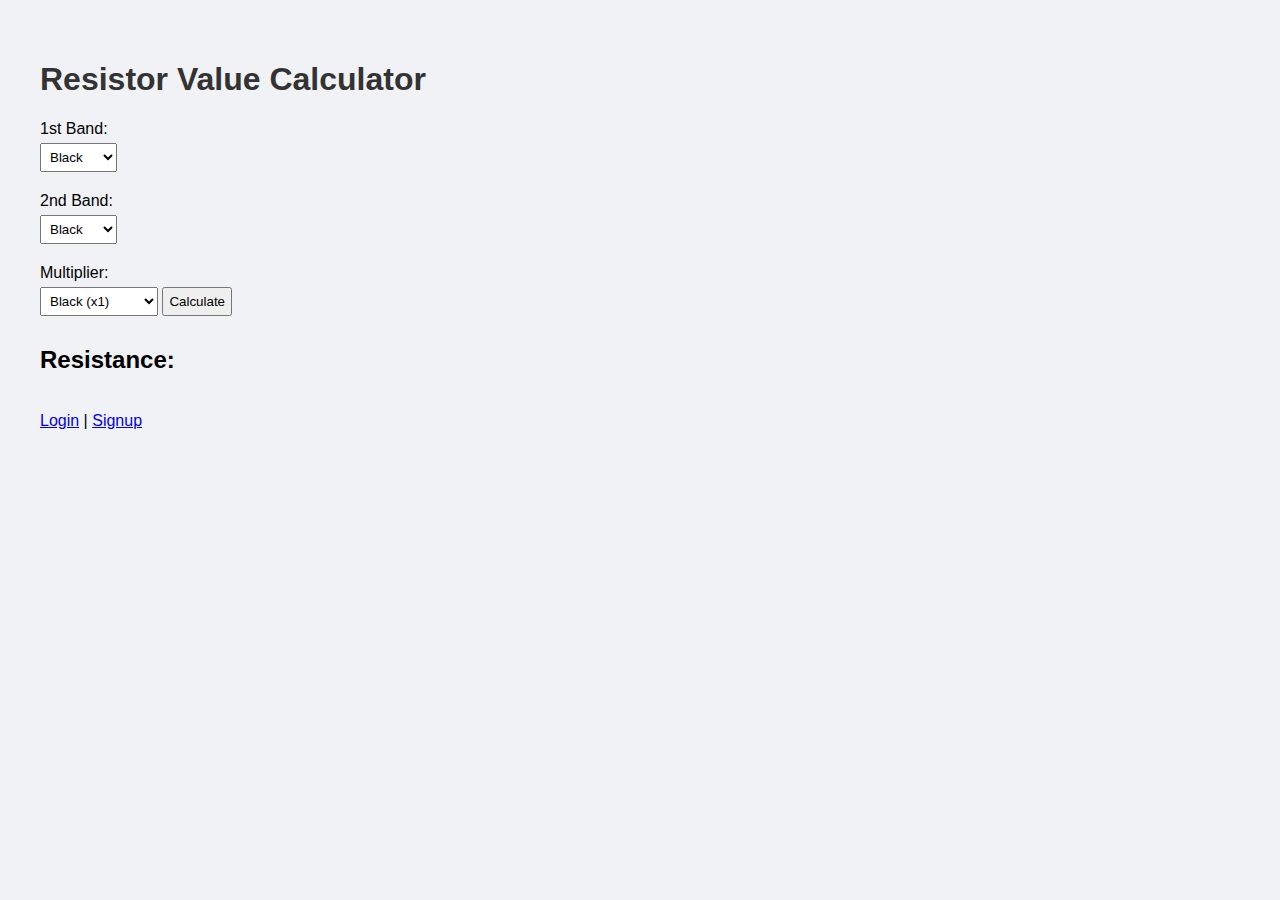
<file: index.html>
<!DOCTYPE html>
<html lang="en">
<head>
    <meta charset="UTF-8" />
    <meta name="viewport" content="width=device-width, initial-scale=1.0"/>
    <title>Resistor Value Calculator</title>
    <link rel="stylesheet" href="style.css" />
</head>
<body>
    <h1>Resistor Value Calculator</h1>
    
    <div>
        <label>1st Band:</label>
        <select id="band1">
            <option value="0">Black</option>
            <option value="1">Brown</option>
            <option value="2">Red</option>
            <option value="3">Orange</option>
            <option value="4">Yellow</option>
            <option value="5">Green</option>
            <option value="6">Blue</option>
            <option value="7">Violet</option>
            <option value="8">Gray</option>
            <option value="9">White</option>
        </select>
        
        <label>2nd Band:</label>
        <select id="band2">
            <option value="0">Black</option>
            <option value="1">Brown</option>
            <option value="2">Red</option>
            <option value="3">Orange</option>
            <option value="4">Yellow</option>
            <option value="5">Green</option>
            <option value="6">Blue</option>
            <option value="7">Violet</option>
            <option value="8">Gray</option>
            <option value="9">White</option>
        </select>
        
        <label>Multiplier:</label>
        <select id="multiplier">
            <option value="1">Black (x1)</option>
            <option value="10">Brown (x10)</option>
            <option value="100">Red (x100)</option>
            <option value="1000">Orange (x1k)</option>
            <option value="10000">Yellow (x10k)</option>
            <option value="100000">Green (x100k)</option>
            <option value="1000000">Blue (x1M)</option>
            <option value="10000000">Violet (x10M)</option>
        </select>
        
        <button onclick="calculateResistor()">Calculate</button>
        
        <h2 id="result">Resistance: </h2>
        
        <br>
        <a href="login.html">Login</a> | <a href="signup.html">Signup</a>
    </div>
    
    <script src="script.js"></script>
</body>
</html>
</file>
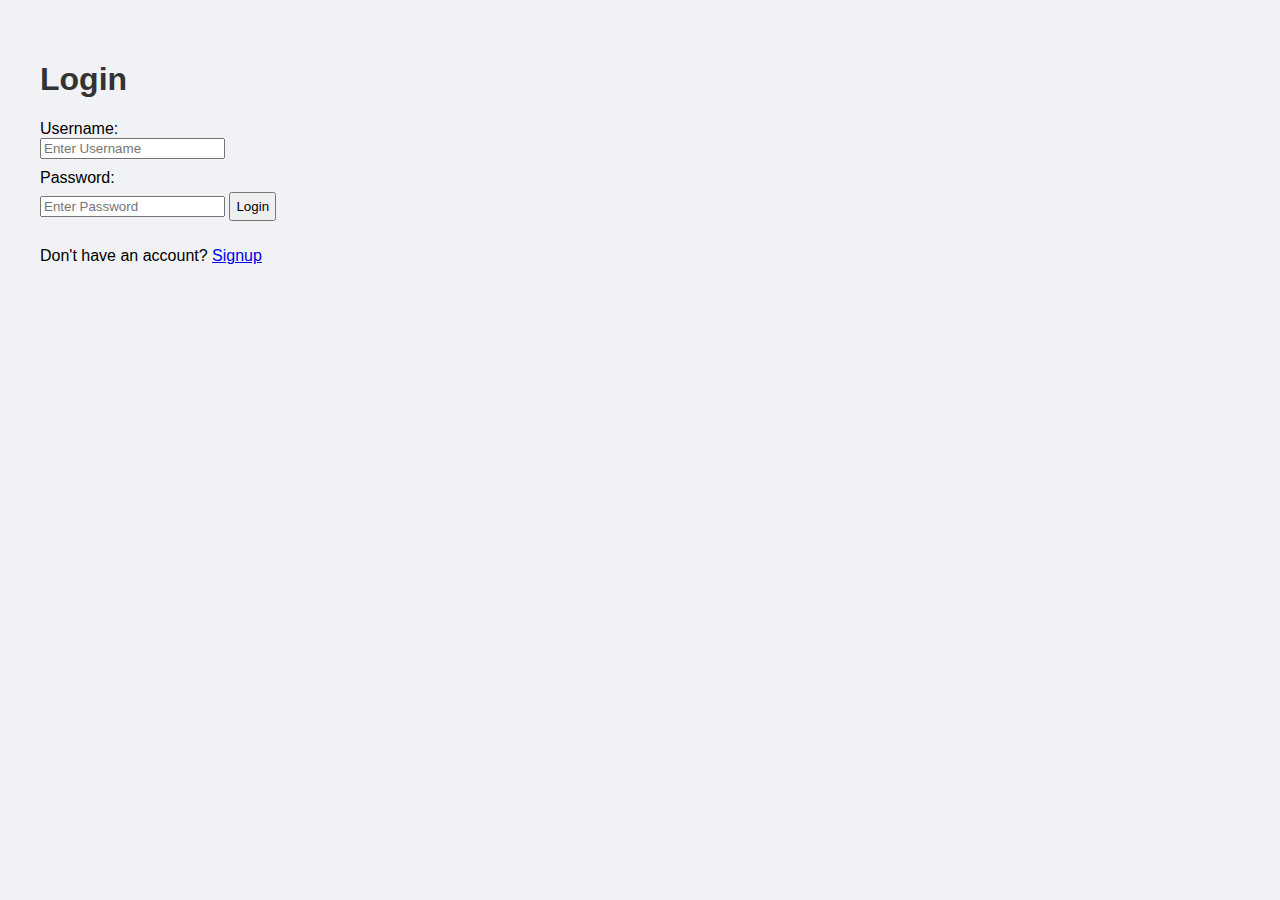
<file: login.html>
<!DOCTYPE html>
<html lang="en">
<head>
    <meta charset="UTF-8">
    <title>Login</title>
    <link rel="stylesheet" href="style.css">
</head>
<body>
    <h1>Login</h1>
    <form>
        <label>Username:</label>
        <input type="text" placeholder="Enter Username" required>
        
        <label>Password:</label>
        <input type="password" placeholder="Enter Password" required>
        
        <button type="submit">Login</button>
    </form>
    
    <p>Don't have an account? <a href="signup.html">Signup</a></p>
</body>
</html>
</file>
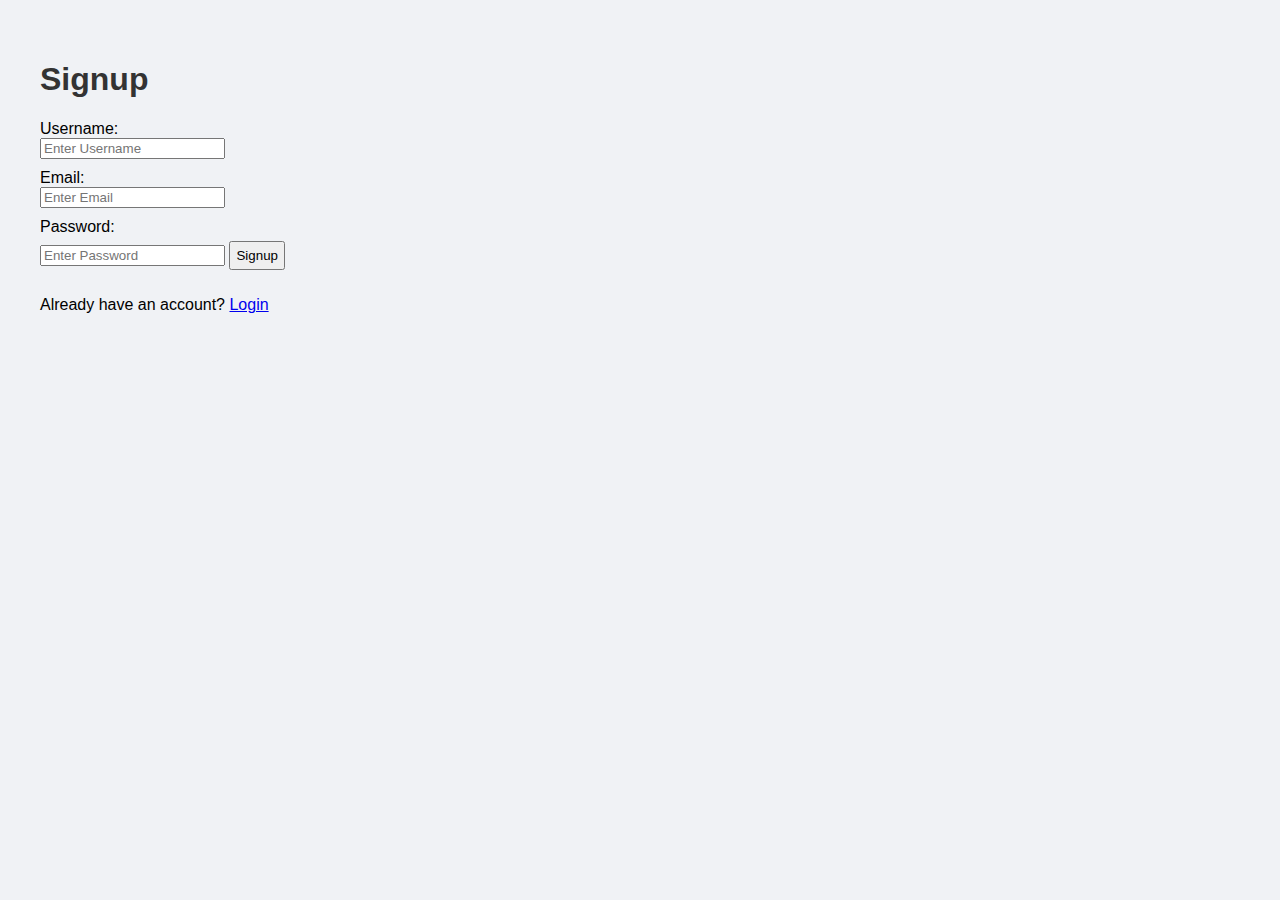
<file: signup.html>
<!DOCTYPE html>
<html lang="en">
<head>
    <meta charset="UTF-8">
    <title>Signup</title>
    <link rel="stylesheet" href="style.css">
</head>
<body>
    <h1>Signup</h1>
    <form>
        <label>Username:</label>
        <input type="text" placeholder="Enter Username" required>
        
        <label>Email:</label>
        <input type="email" placeholder="Enter Email" required>
        
        <label>Password:</label>
        <input type="password" placeholder="Enter Password" required>
        
        <button type="submit">Signup</button>
    </form>
    
    <p>Already have an account? <a href="login.html">Login</a></p>
</body>
</html>
</file>
<file: style.css>
body {
    font-family: Arial, sans-serif;
    margin: 20px;
    padding: 20px;
    background-color: #f0f2f5;
}

h1 {
    color: #333;
}

label {
    display: block;
    margin-top: 10px;
}

select, button {
    margin-top: 5px;
    margin-bottom: 10px;
    padding: 5px;
}
</file>
